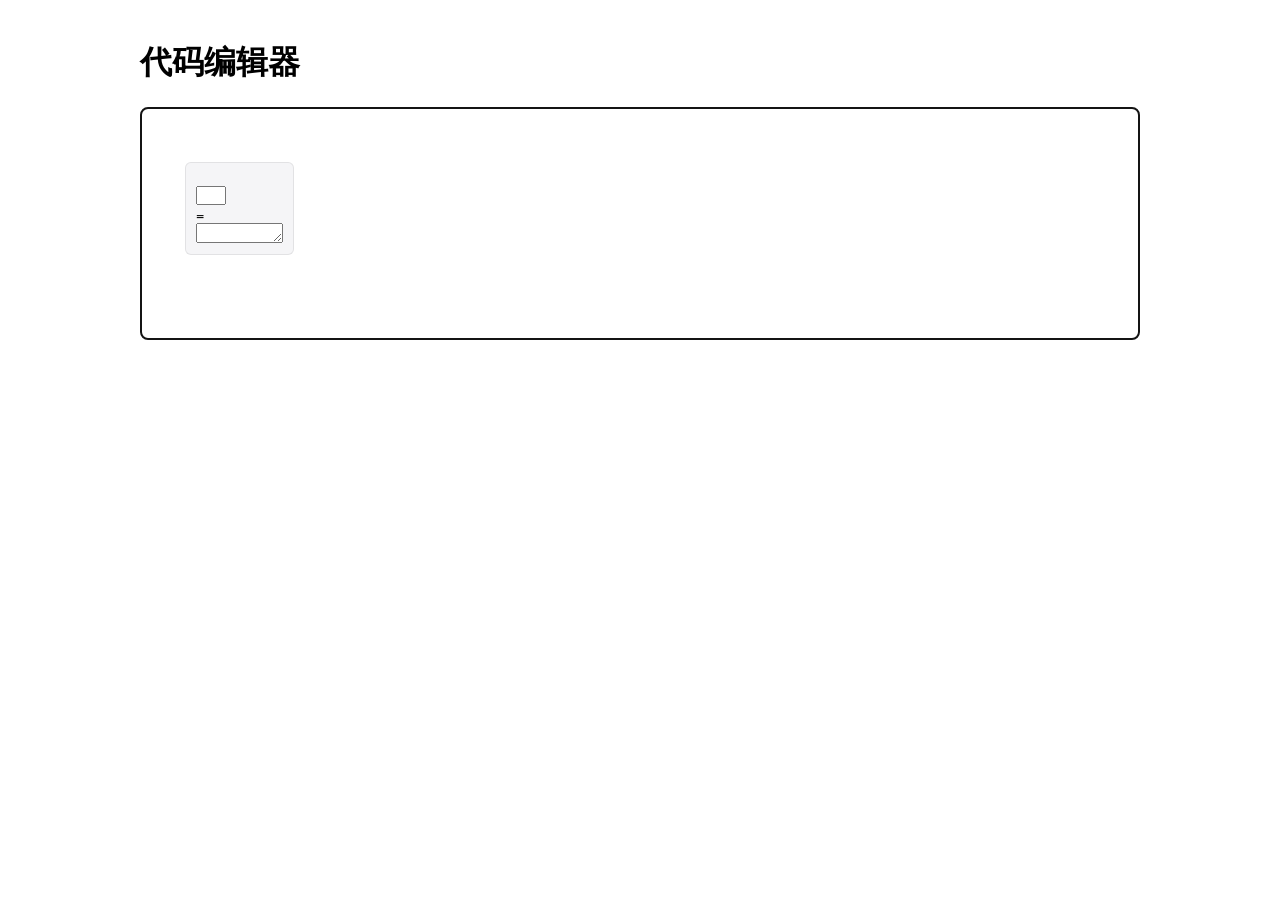
<file: templates/index.html>
<!DOCTYPE html>
<html lang="zh-CN">

<head>
    <meta charset="UTF-8">
    <meta name="viewport" content="width=device-width, initial-scale=1.0">
    <meta http-equiv="X-UA-Compatible" content="IE=edge">
    <meta name="description" content="动态文本框组件调用示例页面">
    <meta name="author" content="Your Name">
    <title>动态文本框组件调用示例</title>
</head>

<body style="max-width: 1000px; margin: 0 auto; padding: 20px; font-family: Arial, sans-serif;">


<h1>代码编辑器</h1>





    <code class="code-edit">


    <div class="code-block">
<textarea class="def-textarea"></textarea>
=
<textarea class="textarea"></textarea>
</div>




    </code>







    <script src="js/textarea.js"></script>
    <script src="js/def-textarea.js"></script>
    <link rel="stylesheet" href="css/code-block.css">
    <script src="js/code-edit.js"></script>


</body>

</html>
</file>
<file: templates/css/code-block.css>
.code-block {
  display: inline-block;
  padding: 8px 10px;
  border-radius: 6px;
  background: #f5f5f7;
  border: 1px solid rgba(0, 0, 0, 0.08);
}
</file>
